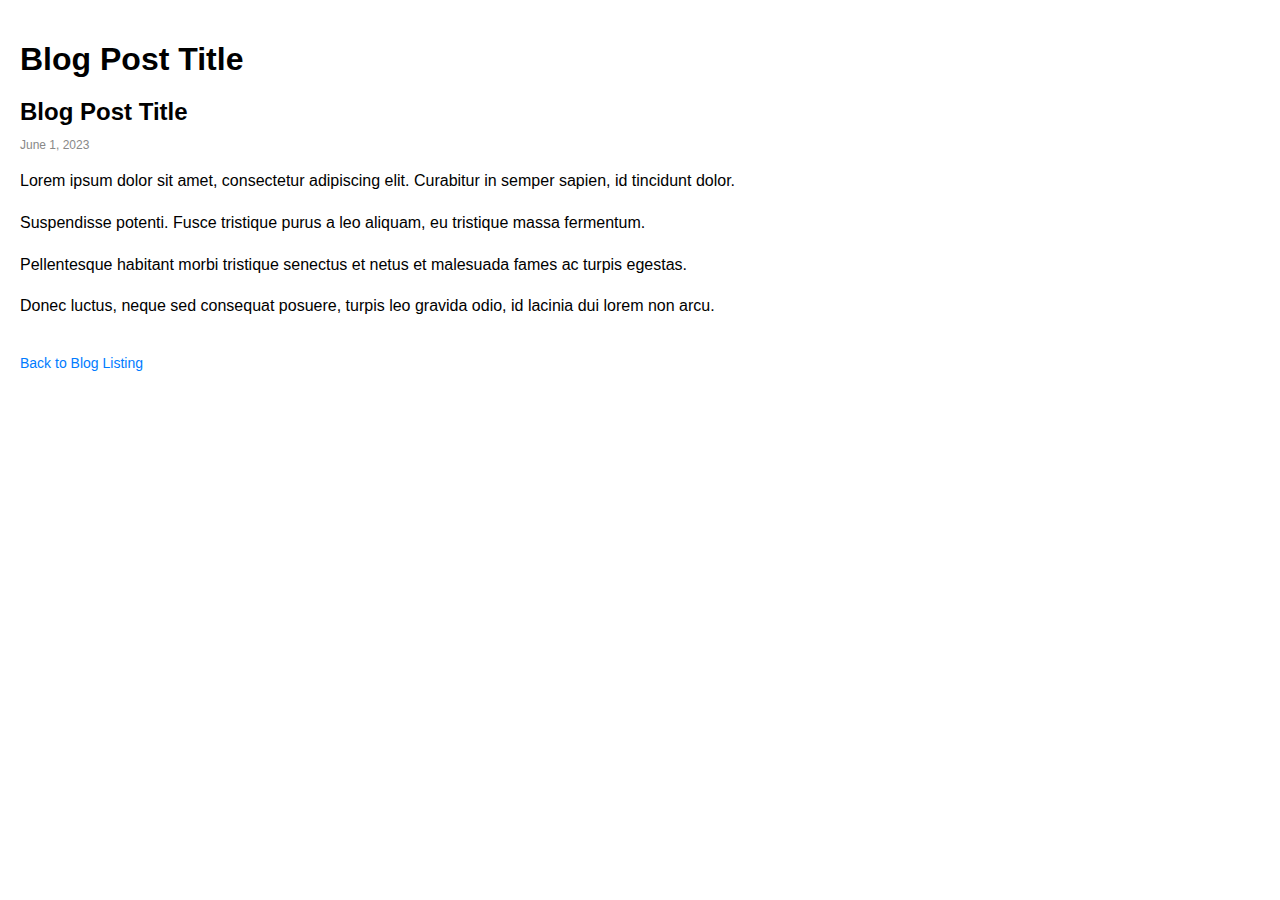
<file: blog.html>
<!DOCTYPE html>
<html>
<head>
    <title>Blog Post Title</title>
    <style>
        body {
            font-family: Arial, sans-serif;
            margin: 0;
            padding: 20px;
        }
        
        h1 {
            font-size: 32px;
            margin-bottom: 20px;
        }
        
        .blog-post {
            margin-bottom: 40px;
        }
        
        .blog-post-title {
            font-size: 24px;
            margin-bottom: 10px;
        }
        
        .blog-post-date {
            font-size: 12px;
            color: #888;
            margin-bottom: 10px;
        }
        
        .blog-post-content {
            font-size: 16px;
            line-height: 1.6;
        }
        
        .back-link {
            display: inline-block;
            font-size: 14px;
            color: #007bff;
            text-decoration: none;
            margin-top: 20px;
        }
    </style>
</head>
<body>
    <h1>Blog Post Title</h1>
    
    <div class="blog-post">
        <h2 class="blog-post-title">Blog Post Title</h2>
        <p class="blog-post-date">June 1, 2023</p>
        <div class="blog-post-content">
            <p>Lorem ipsum dolor sit amet, consectetur adipiscing elit. Curabitur in semper sapien, id tincidunt dolor.</p>
            <p>Suspendisse potenti. Fusce tristique purus a leo aliquam, eu tristique massa fermentum.</p>
            <p>Pellentesque habitant morbi tristique senectus et netus et malesuada fames ac turpis egestas.</p>
            <p>Donec luctus, neque sed consequat posuere, turpis leo gravida odio, id lacinia dui lorem non arcu.</p>
        </div>
        <a href="new_feeds.html" class="back-link">Back to Blog Listing</a>
    </div>
</body>
</html>
</file>
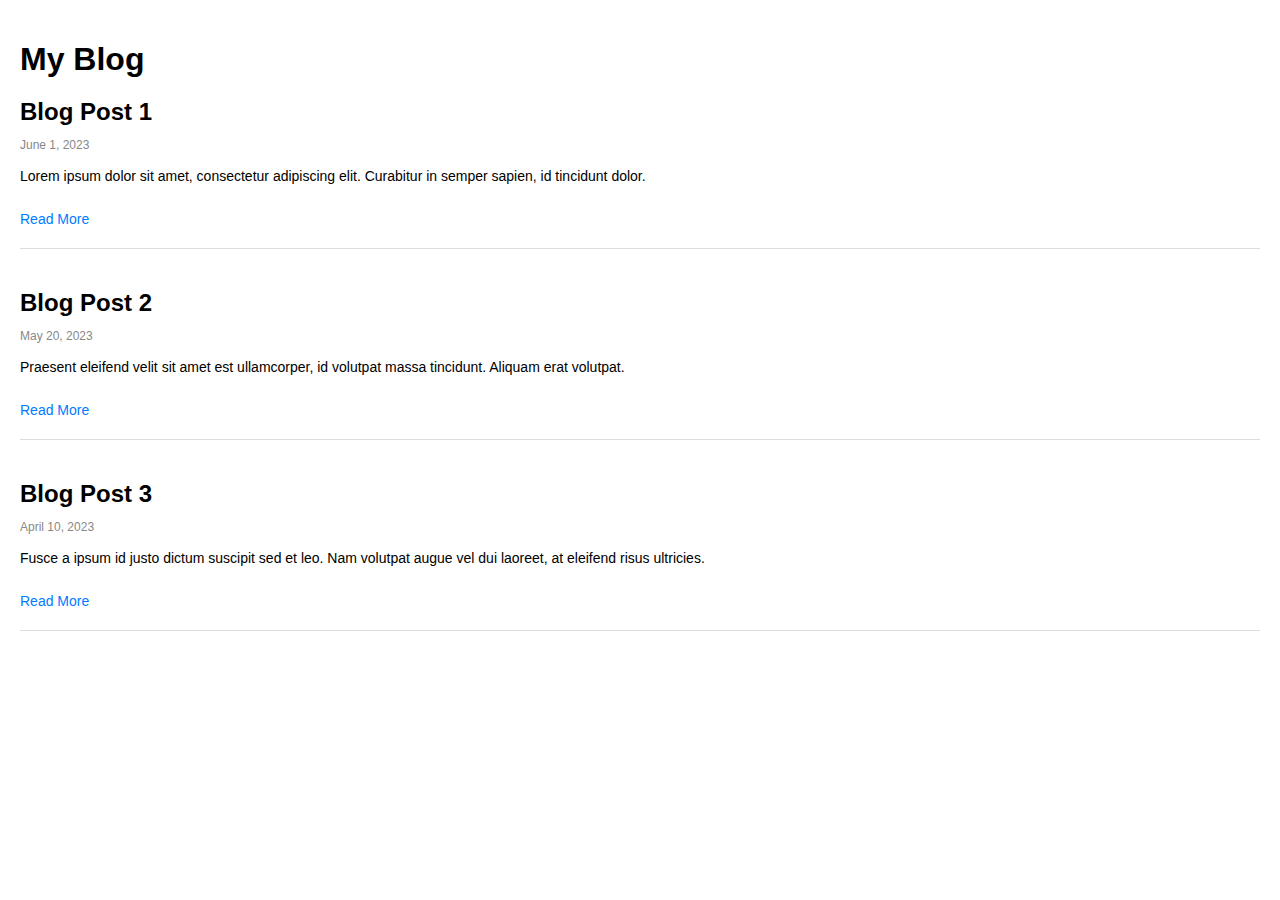
<file: blog1.html>
<!DOCTYPE html>
<html>
<head>
    <title>My Blog</title>
    <link rel="stylesheet" href="blog.css">
</head>
<body>
    <h1>My Blog</h1>
    
    <div class="blog-post">
        <h2 class="blog-post-title">Blog Post 1</h2>
        <p class="blog-post-date">June 1, 2023</p>
        <p class="blog-post-snippet">Lorem ipsum dolor sit amet, consectetur adipiscing elit. Curabitur in semper sapien, id tincidunt dolor.</p>
        <a href="blog.html" class="read-more-link">Read More</a>
    </div>
    
    <div class="blog-post">
        <h2 class="blog-post-title">Blog Post 2</h2>
        <p class="blog-post-date">May 20, 2023</p>
        <p class="blog-post-snippet">Praesent eleifend velit sit amet est ullamcorper, id volutpat massa tincidunt. Aliquam erat volutpat.</p>
        <a href="blog.html" class="read-more-link">Read More</a>
    </div>
    
    <div class="blog-post">
        <h2 class="blog-post-title">Blog Post 3</h2>
        <p class="blog-post-date">April 10, 2023</p>
        <p class="blog-post-snippet">Fusce a ipsum id justo dictum suscipit sed et leo. Nam volutpat augue vel dui laoreet, at eleifend risus ultricies.</p>
        <a href="blog.html" class="read-more-link">Read More</a>
    </div>
    
    <!-- More blog posts... -->
</body>
</html>
</file>
<file: blog.css>
body {
    font-family: Arial, sans-serif;
    margin: 0;
    padding: 20px;
}

h1 {
    font-size: 32px;
    margin-bottom: 20px;
}

.blog-post {
    margin-bottom: 40px;
    border-bottom: 1px solid #ddd;
    padding-bottom: 20px;
}

.blog-post-title {
    font-size: 24px;
    margin-bottom: 10px;
}

.blog-post-date {
    font-size: 12px;
    color: #888;
    margin-bottom: 10px;
}

.blog-post-snippet {
    font-size: 14px;
    line-height: 1.5;
}

.read-more-link {
    display: inline-block;
    font-size: 14px;
    color: #007bff;
    text-decoration: none;
    margin-top: 10px;
}

.read-more-link:hover {
    text-decoration: underline;
}
</file>
